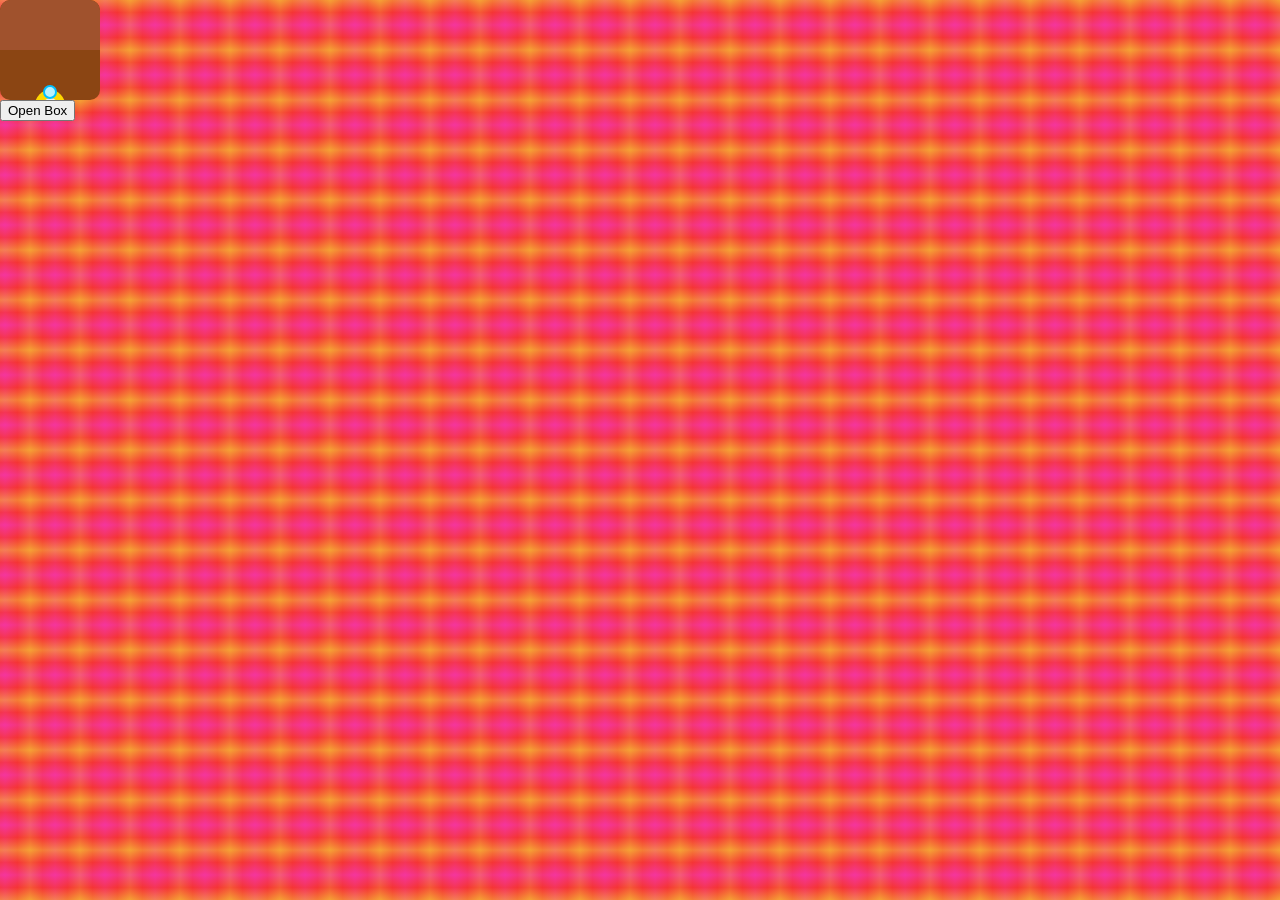
<file: ring.html>
<!DOCTYPE html>
<html lang="en">
<head>
    <meta charset="UTF-8">
    <meta name="viewport" content="width=device-width, initial-scale=1.0">
    <title>Engagement Ring Animation</title>
    <link rel="stylesheet" href="ring.css">
</head>
<body>
    <div class="container">
        <div class="box">
            <div class="lid"></div>
            <div class="ring">
                <div class="diamond"></div>
            </div>
        </div>
        <button onclick="openBox()">Open Box</button>
        <div class="message" id="message">
                 <!Your massage here/>
            <p>If I become the King, will you be my Queen?</p>
            <button onclick="sendResponse('yes')">Yes</button>
            <button onclick="sendResponse('no')">No</button>
        </div>
    </div>
    <script src="ring.js"></script>
</body>
</html>
</file>
<file: ring.css>
body {
    display: flex;
    justify-content: center;
    align-items: center;
    height: 100vh;
    margin: 0;
    flex-direction: column;
}

.container {
    width: 100%;
    height: 100%;
    position: relative;
    background: repeating-linear-gradient(to bottom, rgba(255, 145, 0, 0.5), rgba(255, 0, 0, 0.5), rgba(255, 0, 140, 0.5), rgba(255, 0, 0, 0.5), rgba(255, 145, 0, 0.5) 50px),
                repeating-linear-gradient(to left, rgba(255, 145, 0, 0.5), rgba(255, 0, 0, 0.5), rgba(255, 0, 140, 0.5), rgba(255, 0, 0, 0.5), rgba(255, 145, 0, 0.5) 50px),
                rgba(193, 193, 193, 0.673);
}

.box {
    position: relative;
    width: 100px;
    height: 100px;
    background-color: #8b4513;
    border-radius: 10px;
    overflow: hidden;
}

.lid {
    position: absolute;
    width: 100%;
    height: 50%;
    background-color: #a0522d;
    top: 0;
    border-radius: 10px 10px 0 0;
    transform-origin: top;
    transition: transform 1s;
}

.ring {
    position: absolute;
    width: 30px;
    height: 30px;
    background-color: gold;
    border-radius: 50%;
    bottom: 10px;
    left: 50%;
    transform: translateX(-50%) translateY(100%);
    transition: transform 1s;
    display: flex;
    justify-content: center;
    align-items: center;
}

.ring::before {
    content: '';
    width: 15px;
    height: 15px;
    background-color: #f0f0f0;
    border-radius: 50%;
}

.diamond {
    width: 10px;
    height: 10px;
    background-color: #b9f2ff;
    border-radius: 50%;
    border: 2px solid #00bfff;
    position: absolute;
    top: -5px;
}

.box.open .lid {
    transform: rotateX(180deg);
}

.box.open .ring {
    transform: translateX(-50%) translateY(0);
}

.message {
    display: none;
    text-align: center;
    margin-top: 20px;
}

.message p {
    font-size: 18px;
    margin-bottom: 10px;
}

.message button {
    margin: 5px;
    padding: 10px 20px;
    font-size: 16px;
    cursor: pointer;
}
</file>
